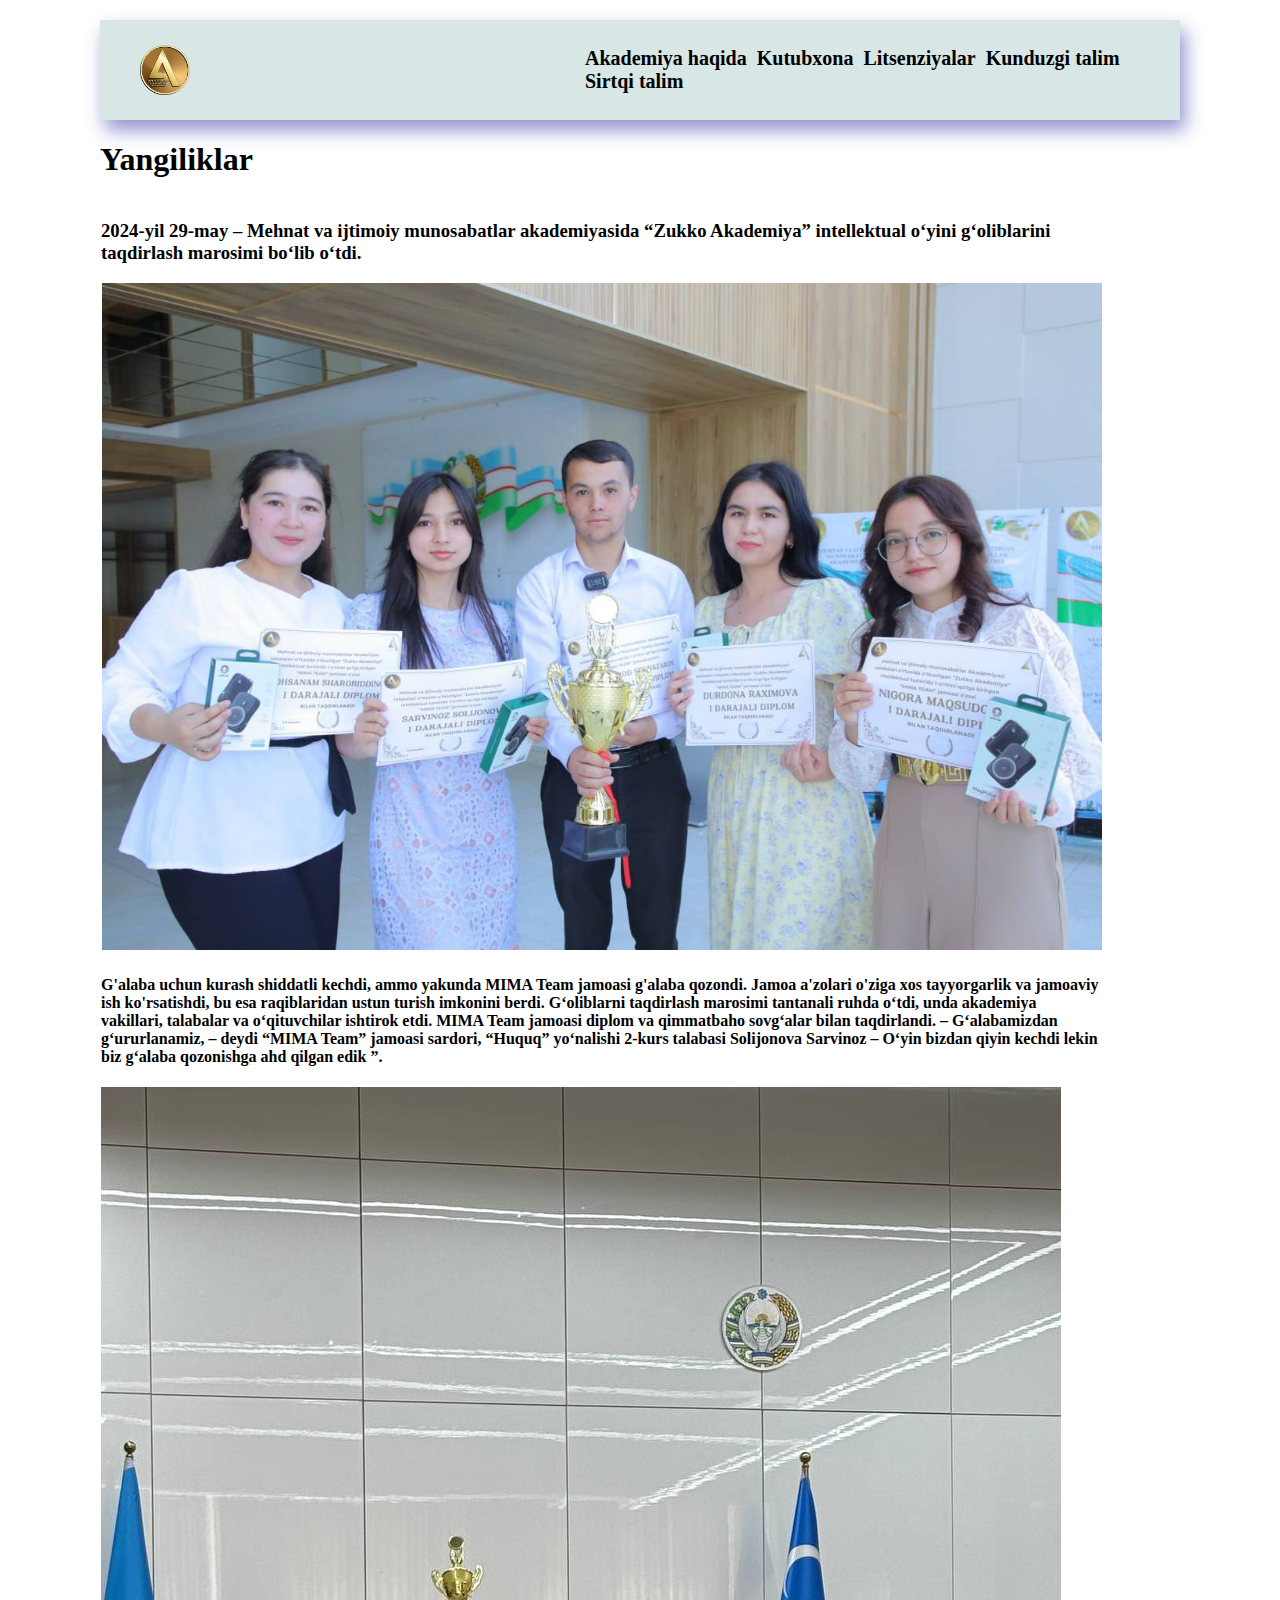
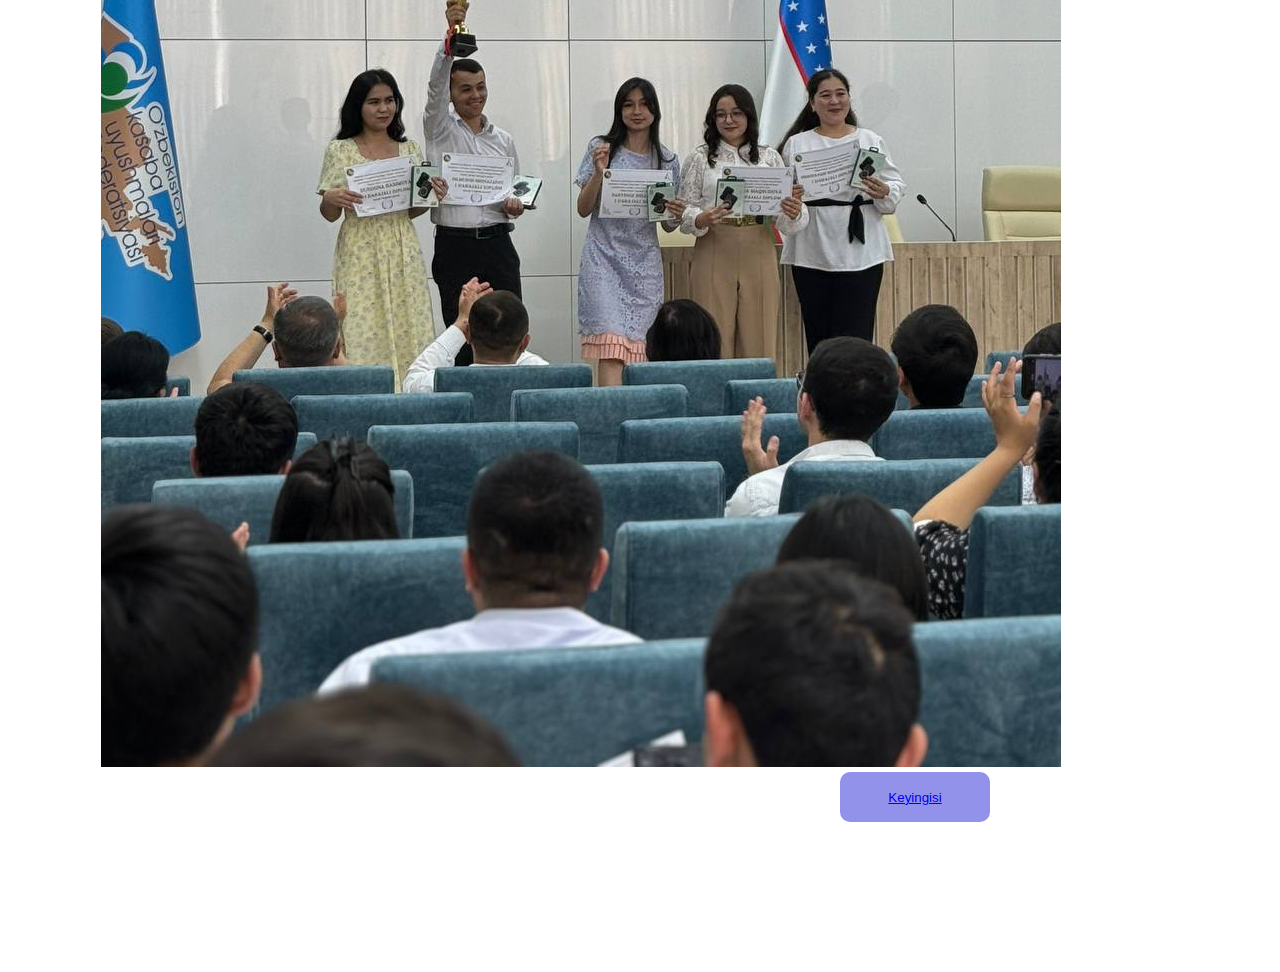
<file: index.html>
<!DOCTYPE html>
<html lang="en">
<head>
    <meta charset="UTF-8">
    <meta http-equiv="X-UA-Compatible" content="IE=edge">
    <meta name="viewport" content="width=device-width, initial-scale=1.0">
    <title>Document</title>
    <link rel="stylesheet" href="style.css">
</head>
<body>
    <div class="container">
        <div class="navbar">
            <nav>
                <img src="mehnat.png" alt="" class="logo">
                <ul>
                    
                    <li><a href="index.html">Akademiya haqida</a></li> 
                    <li><a href="kutubxona.html">Kutubxona</a></li> 
                    <li><a href="litsenziya.html">Litsenziyalar</a></li> 
                    <li><a href="kunduz.html">Kunduzgi talim</a></li> 
                    <li><a href="sirtqi.html">Sirtqi talim</a></li>
                </ul>
            </nav>
        </div>
        <h1>Yangiliklar</h1>
        <div class="yangilik">
            <h3>2024-yil 29-may – Mehnat va ijtimoiy munosabatlar akademiyasida “Zukko Akademiya” intellektual o‘yini g‘oliblarini taqdirlash marosimi bo‘lib o‘tdi.</h3>
            <img src="zukkolar oyini.jpg" alt="" class="yangilik">
            <h4>      G'alaba uchun kurash shiddatli kechdi, ammo yakunda MIMA Team  jamoasi g'alaba qozondi. Jamoa a'zolari o'ziga xos tayyorgarlik va jamoaviy ish ko'rsatishdi, bu esa raqiblaridan ustun turish imkonini berdi.
                G‘oliblarni taqdirlash marosimi tantanali ruhda o‘tdi, unda akademiya vakillari, talabalar va o‘qituvchilar ishtirok etdi. MIMA Team jamoasi diplom va qimmatbaho sovg‘alar bilan taqdirlandi.
                – G‘alabamizdan g‘ururlanamiz, – deydi “MIMA Team” jamoasi sardori, “Huquq” yo‘nalishi 2-kurs talabasi Solijonova Sarvinoz – O‘yin bizdan qiyin kechdi lekin biz g‘alaba qozonishga ahd qilgan edik ”.</h4>
                <img src="zukkolar oyini2.jpg" alt="">
        </div>
        <button><a href="kutubxona.html">Keyingisi</a></button>
    </div>
</body>
</html>
</file>
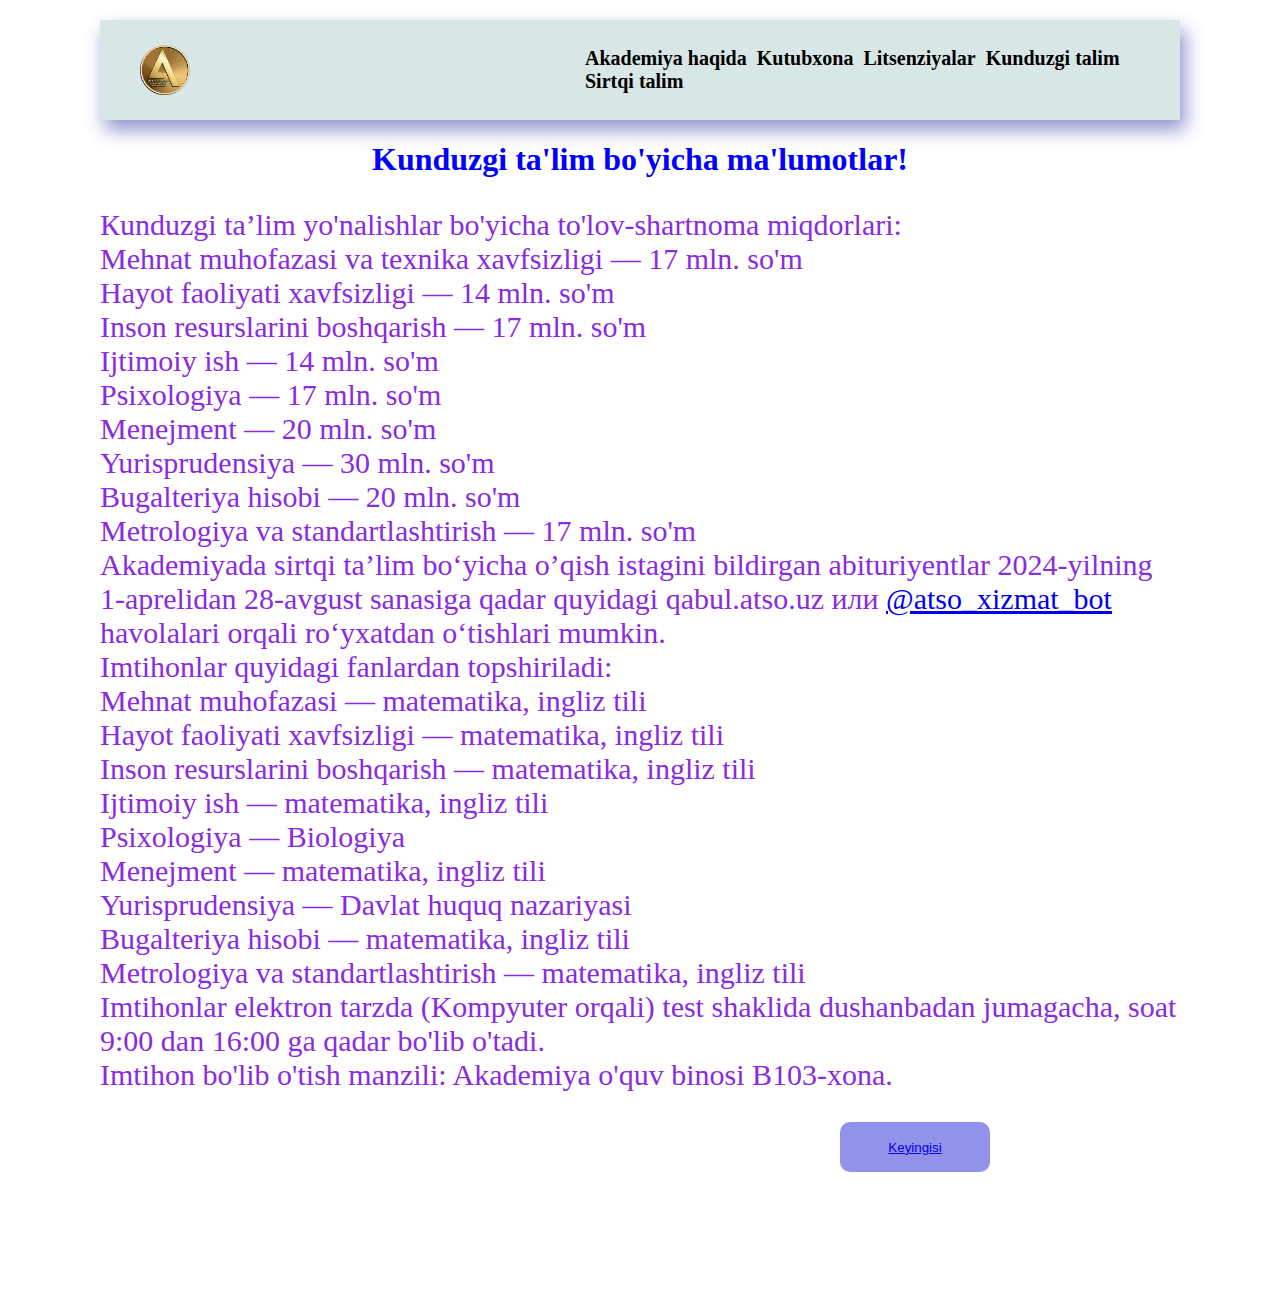
<file: kunduz.html>
<!DOCTYPE html>
<html lang="en">
<head>
    <meta charset="UTF-8">
    <meta http-equiv="X-UA-Compatible" content="IE=edge">
    <meta name="viewport" content="width=device-width, initial-scale=1.0">
    <title>Document</title>
    <link rel="stylesheet" href="style.css">
</head>
<body>
    <div class="container">
        <div class="navbar">
            <nav>
                <img src="mehnat.png" alt="" class="logo">
                <ul>
                    
                    <li><a href="index.html">Akademiya haqida</a></li> 
                    <li><a href="kutubxona.html">Kutubxona</a></li> 
                    <li><a href="litsenziya.html">Litsenziyalar</a></li> 
                    <li><a href="kunduz.html">Kunduzgi talim</a></li> 
                    <li><a href="sirtqi.html">Sirtqi talim</a></li>
                </ul>
            </nav>
        </div>
        <div class="malumot">
            <h1 class="bosh">Kunduzgi ta'lim bo'yicha ma'lumotlar!</h1>
            <p class="malumot2">
                Кunduzgi ta’lim yo'nalishlar bo'yicha to'lov-shartnoma miqdorlari: <br>

                     Mehnat muhofazasi va texnika xavfsizligi — 17 mln. so'm <br>

                     Hayot faoliyati xavfsizligi — 14 mln. so'm <br>

                     Inson resurslarini boshqarish — 17 mln. so'm <br>

                     Ijtimoiy ish — 14 mln. so'm <br>

                     Psixologiya — 17 mln. so'm <br>

                     Menejment — 20 mln. so'm <br>

                     Yurisprudensiya — 30 mln. so'm <br>

                     Bugalteriya hisobi — 20 mln. so'm <br>

                     Metrologiya va standartlashtirish — 17 mln. so'm <br>

                     Akademiyada sirtqi ta’lim bo‘yicha o’qish istagini bildirgan abituriyentlar 2024-yilning 1-aprelidan 28-avgust sanasiga qadar quyidagi qabul.atso.uz или <a href="https://t.me/atso_xizmatlar_bot">@atso_xizmat_bot</a>  havolalari orqali ro‘yxatdan o‘tishlari mumkin. <br>

                     Imtihonlar quyidagi fanlardan topshiriladi: <br>

                     Mehnat muhofazasi — matematika, ingliz tili <br>

                     Hayot faoliyati xavfsizligi — matematika, ingliz tili <br>

                     Inson resurslarini boshqarish — matematika, ingliz tili <br>

                     Ijtimoiy ish — matematika, ingliz tili <br>

                     Psixologiya — Biologiya <br>

                     Menejment — matematika, ingliz tili <br>

                     Yurisprudensiya — Davlat huquq nazariyasi <br>

                     Bugalteriya hisobi — matematika, ingliz tili <br>

                     Metrologiya va standartlashtirish — matematika, ingliz tili <br>

                     Imtihonlar elektron tarzda (Kompyuter orqali) test shaklida dushanbadan jumagacha, soat 9:00 dan 16:00 ga qadar bo'lib o'tadi.  <br>

                     Imtihon bo'lib o'tish manzili: Akademiya o'quv binosi B103-xona. <br>
            </p>
        </div>
        <button><a href="sirtqi.html">Keyingisi</a></button>
    </div>
</body>
</html>
</file>
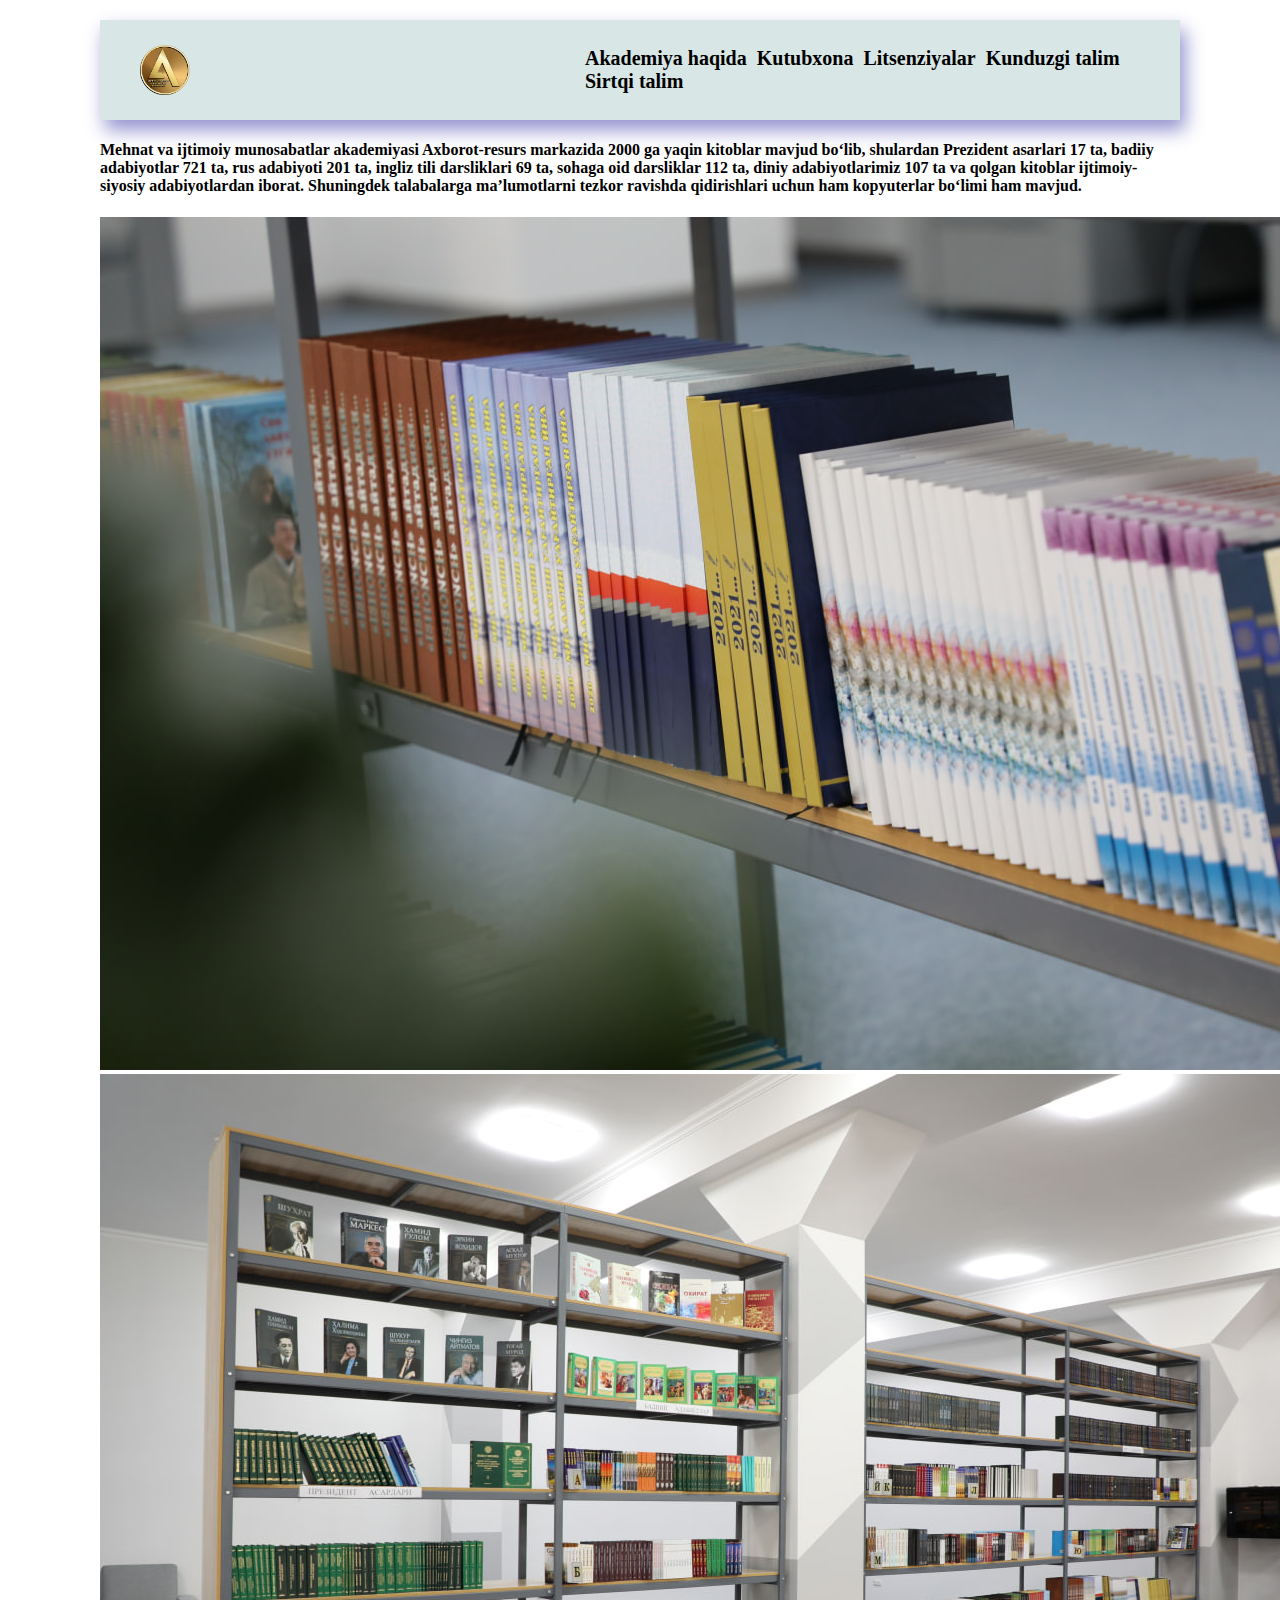
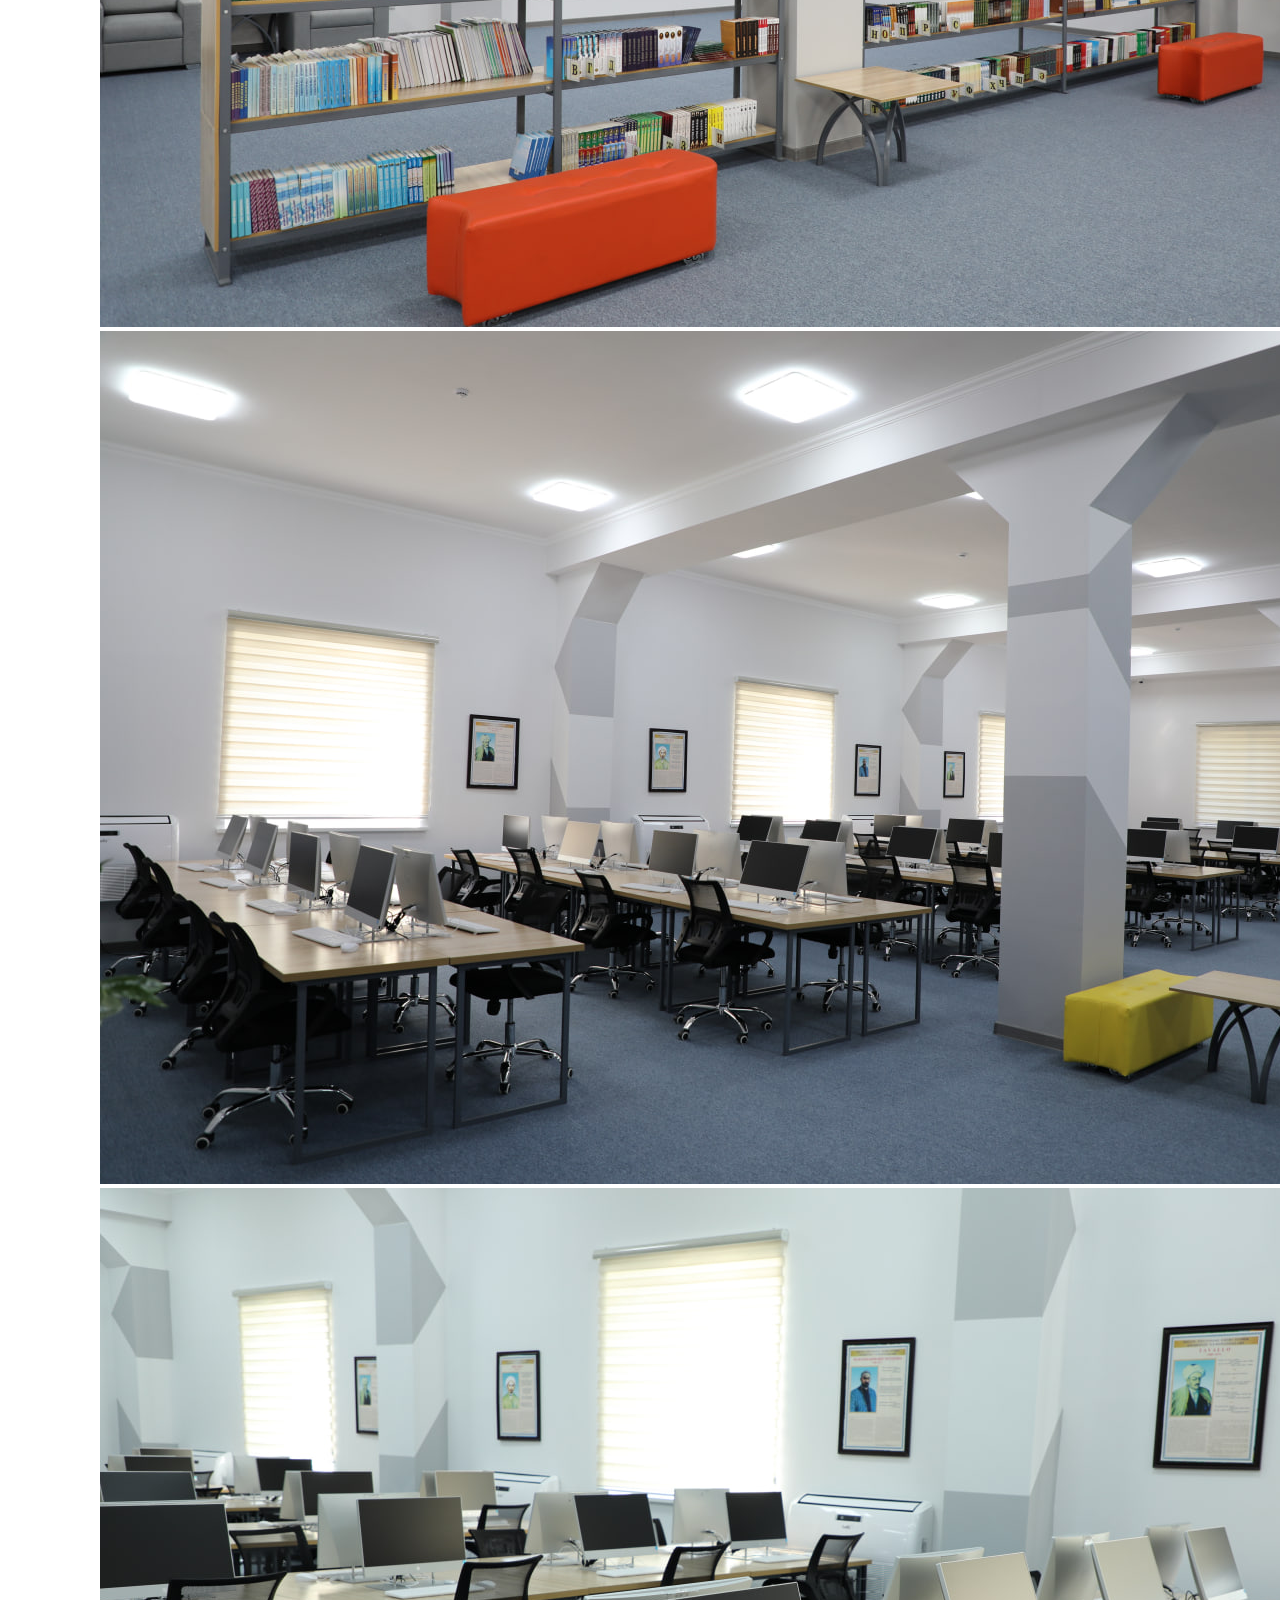
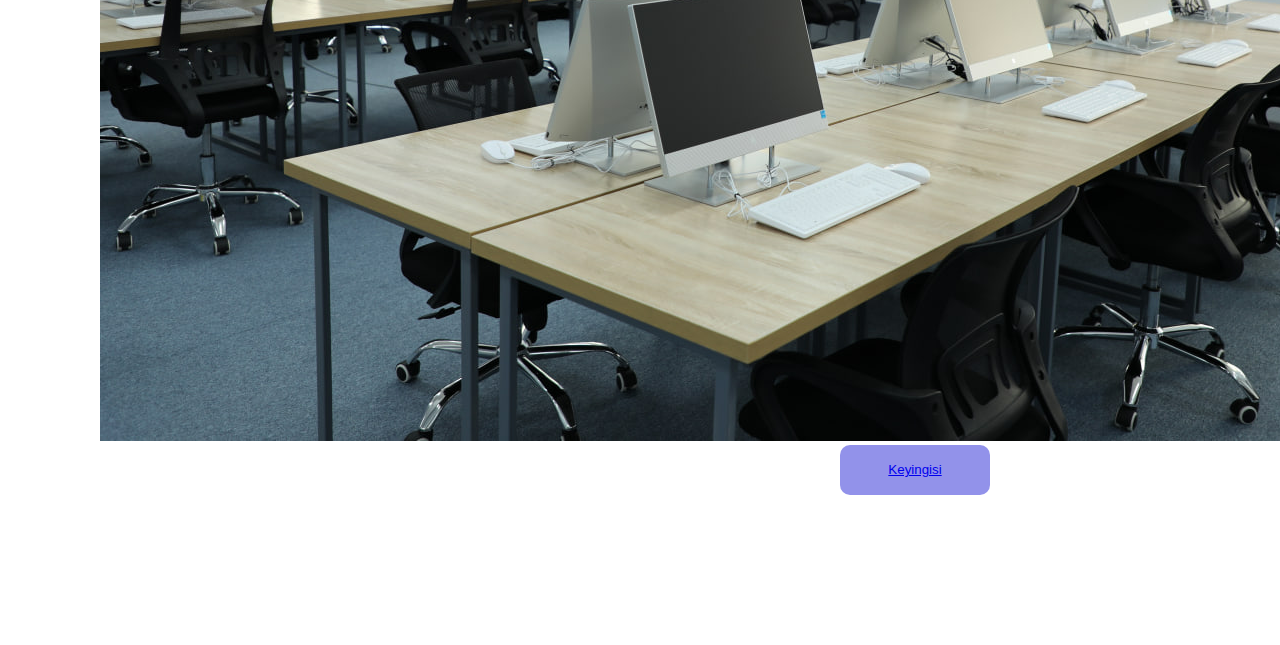
<file: kutubxona.html>
<!DOCTYPE html>
<html lang="en">
<head>
    <meta charset="UTF-8">
    <meta http-equiv="X-UA-Compatible" content="IE=edge">
    <meta name="viewport" content="width=device-width, initial-scale=1.0">
    <title>Document</title>
    <link rel="stylesheet" href="style.css">
</head>
<body>
    <div class="container">
        <div class="navbar">
            <nav>
                <img src="mehnat.png" alt="" class="logo">
                <ul>
                    
                    <li><a href="index.html">Akademiya haqida</a></li> 
                    <li><a href="kutubxona.html">Kutubxona</a></li> 
                    <li><a href="litsenziya.html">Litsenziyalar</a></li> 
                    <li><a href="kunduz.html">Kunduzgi talim</a></li> 
                    <li><a href="sirtqi.html">Sirtqi talim</a></li>
                </ul>
            </nav>
        </div>
        <div class="rasmlar">
            <h4>Mehnat va ijtimoiy munosabatlar akademiyasi Axborot-resurs markazida 2000 ga yaqin kitoblar mavjud bo‘lib, shulardan Prezident asarlari 17 ta, badiiy adabiyotlar 721 ta, rus adabiyoti 201 ta, ingliz tili darsliklari 69 ta, sohaga oid darsliklar 112 ta, diniy adabiyotlarimiz 107 ta va qolgan kitoblar ijtimoiy-siyosiy adabiyotlardan iborat. Shuningdek talabalarga maʼlumotlarni tezkor ravishda qidirishlari uchun ham kopyuterlar bo‘limi ham mavjud.</h4>
            <img src="Kutubxona 4.jpg" alt="">
            <img src="Kutubxona 5.jpg" alt="">
            <img src="Kutubxona 6.jpg" alt="">
            <img src="Kutubxona 9.jpg" alt="">
        </div>
        <button><a href="litsenziya.html">Keyingisi</a></button>
        
    </div>
</body>
</html>
</file>
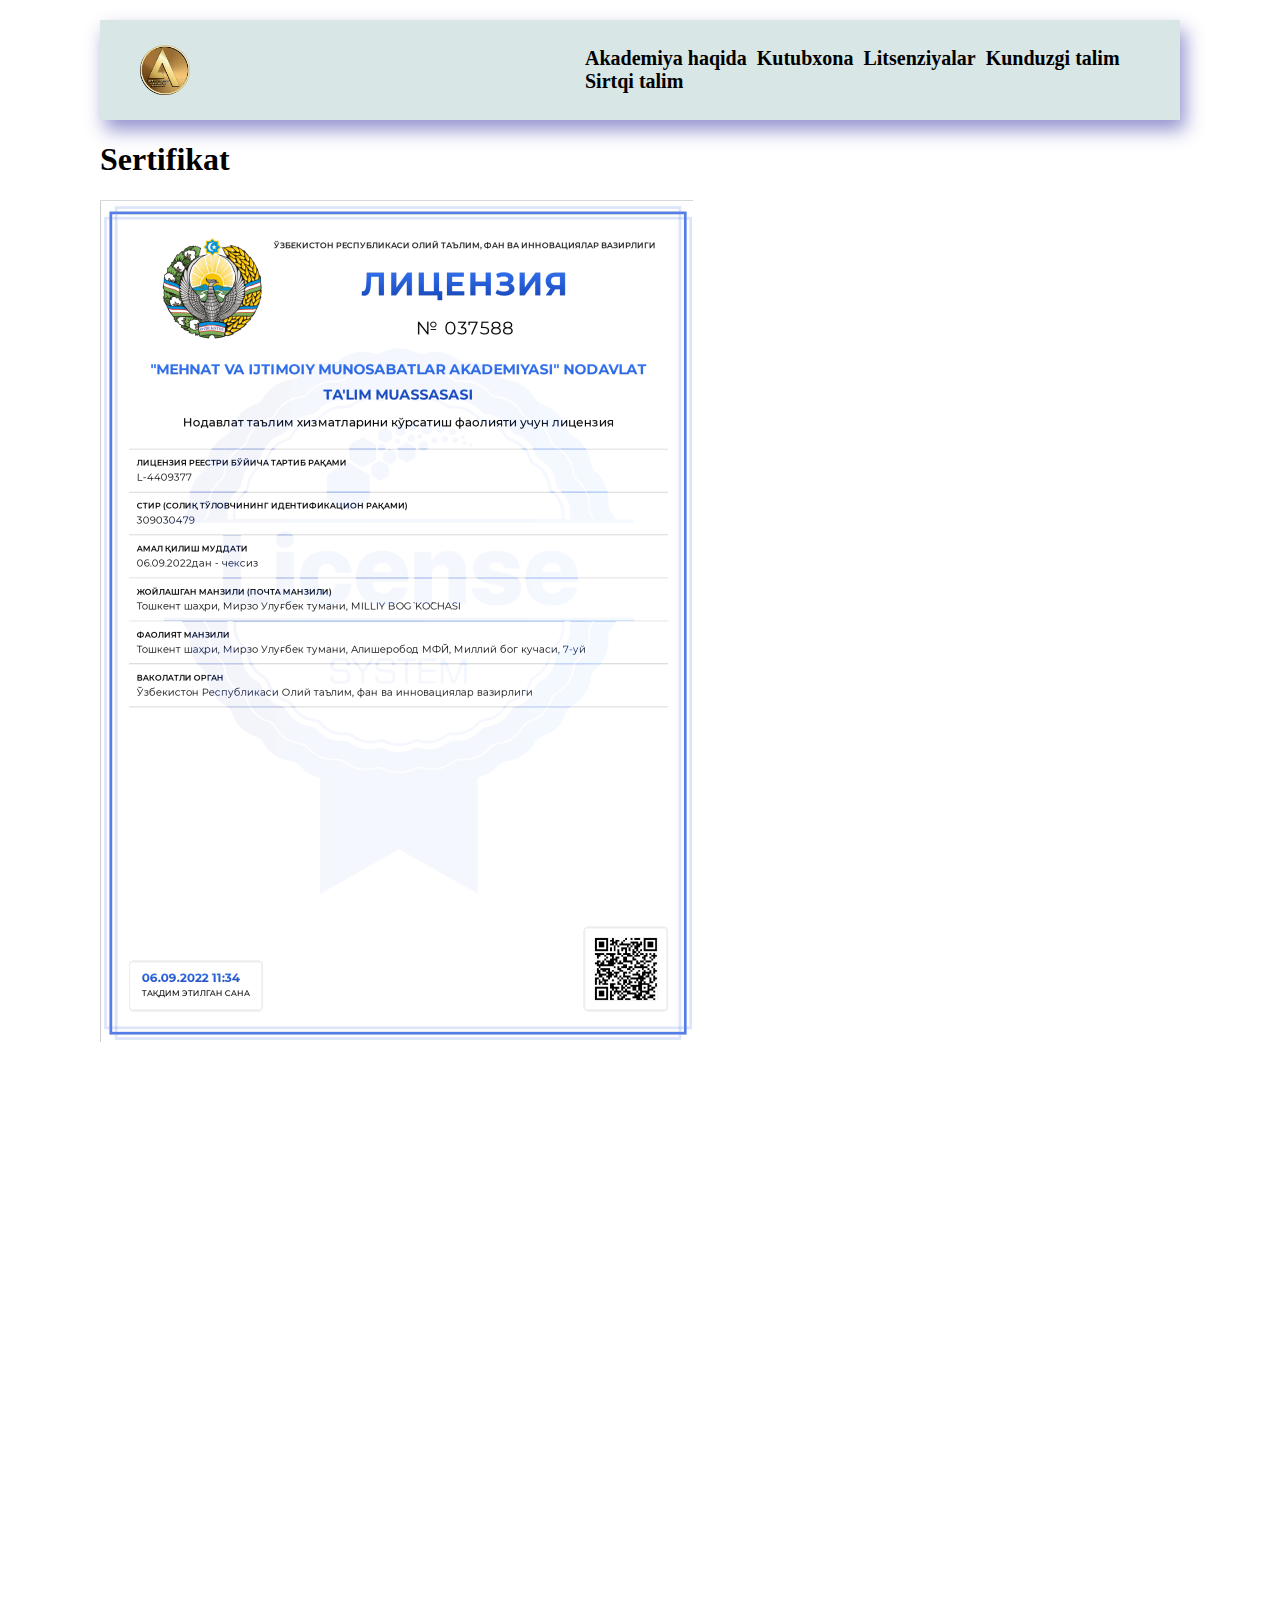
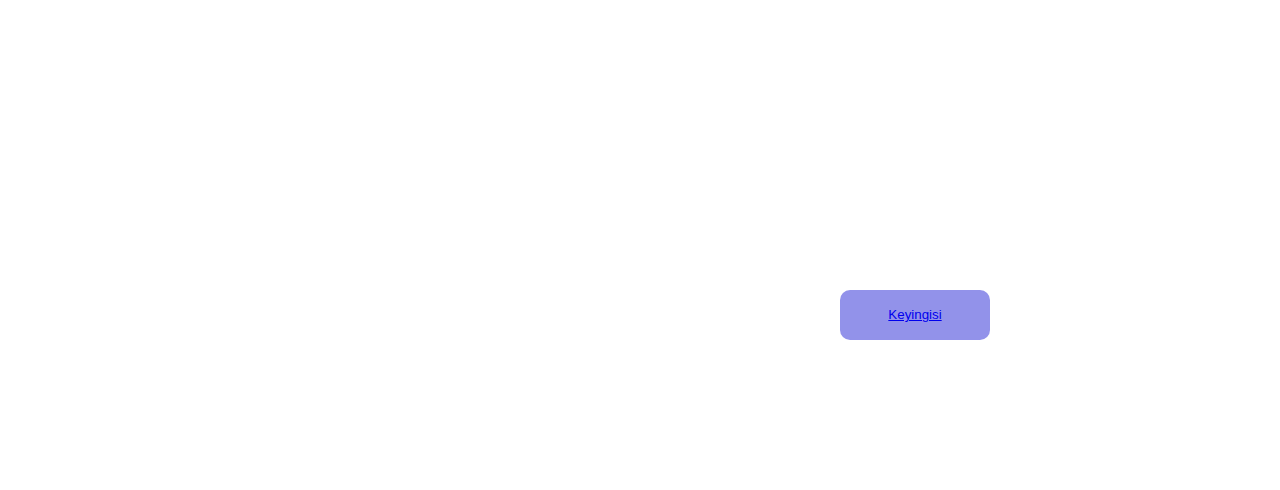
<file: litsenziya.html>
<!DOCTYPE html>
<html lang="en">
<head>
    <meta charset="UTF-8">
    <meta http-equiv="X-UA-Compatible" content="IE=edge">
    <meta name="viewport" content="width=device-width, initial-scale=1.0">
    <title>Document</title>
    <link rel="stylesheet" href="style.css">
</head>
<body>
    <div class="container">
        <div class="navbar">
            <nav>
                <img src="mehnat.png" alt="" class="logo">
                <ul>
                    
                    <li><a href="index.html">Akademiya haqida</a></li> 
                    <li><a href="kutubxona.html">Kutubxona</a></li> 
                    <li><a href="litsenziya.html">Litsenziyalar</a></li> 
                    <li><a href="kunduz.html">Kunduzgi talim</a></li> 
                    <li><a href="sirtqi.html">Sirtqi talim</a></li>
                </ul>
            </nav>
        </div>
        <div class="certifikat">
            <h1>Sertifikat</h1>
            <div class="box">
                <img src="Sertificat MIMA.png" alt="">
                <iframe src="https://www.google.com/maps/embed?pb=!1m18!1m12!1m3!1d11983.934412298147!2d69.39108341932294!3d41.330969911535256!2m3!1f0!2f0!3f0!3m2!1i1024!2i768!4f13.1!3m3!1m2!1s0x38aef7db9b04351d%3A0xcebbbdf12be271e1!2sFVV%20Akademiyasi%20huzuridagi%20Fuqaro%20muhofazasi%20instituti!5e0!3m2!1sru!2s!4v1723662874517!5m2!1sru!2s" width="600" height="450" style="border:0;" allowfullscreen="" loading="lazy" referrerpolicy="no-referrer-when-downgrade"></iframe>
            </div>
        </div>
        <button><a href="kunduz.html">Keyingisi</a></button>
    </div>
</body>
</html>
</file>
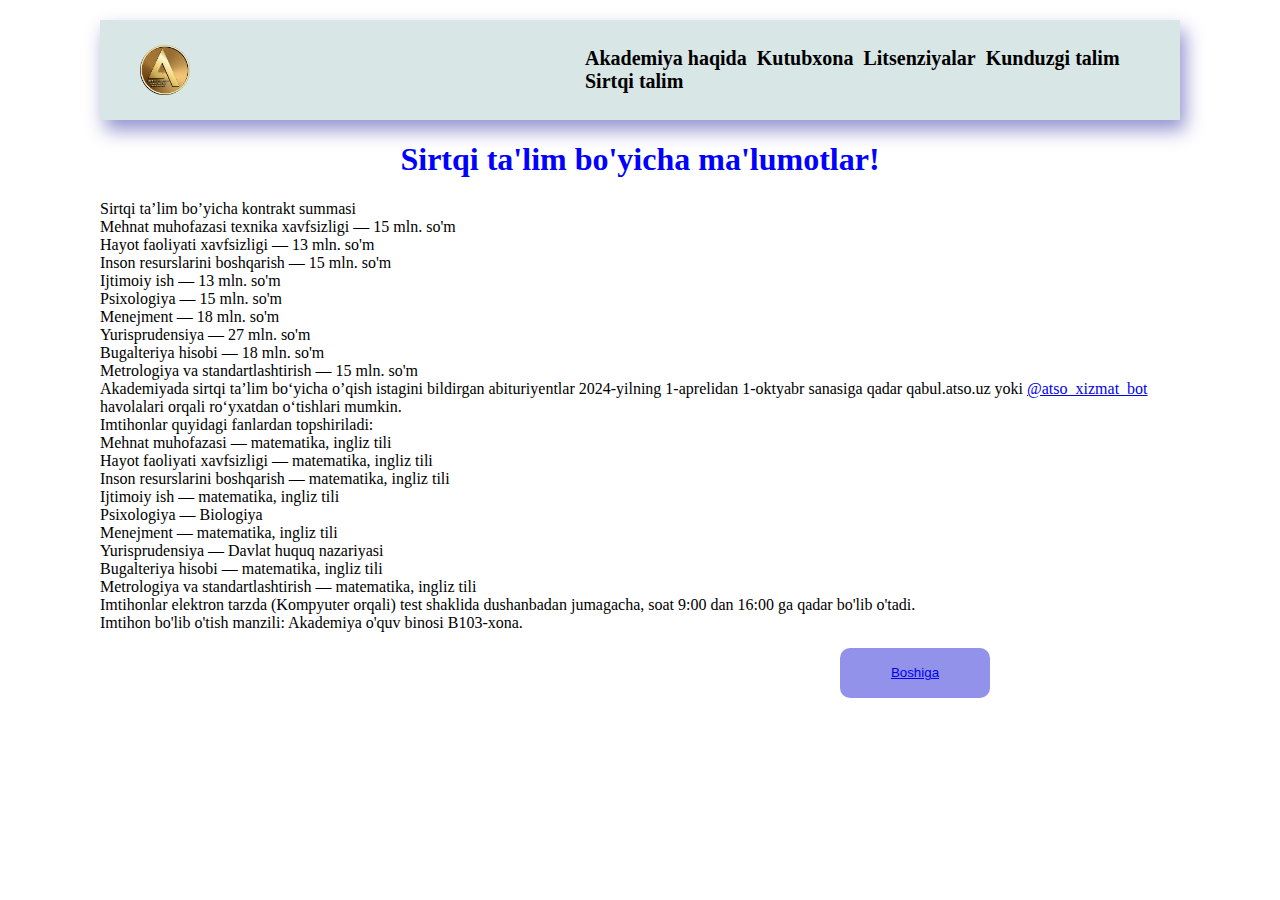
<file: sirtqi.html>
<!DOCTYPE html>
<html lang="en">
<head>
    <meta charset="UTF-8">
    <meta http-equiv="X-UA-Compatible" content="IE=edge">
    <meta name="viewport" content="width=device-width, initial-scale=1.0">
    <title>Document</title>
    <link rel="stylesheet" href="style.css">
</head>
<body>
    <div class="container">
        <div class="navbar">
            <nav>
                <img src="mehnat.png" alt="" class="logo">
                <ul>
                    
                    <li><a href="index.html">Akademiya haqida</a></li> 
                    <li><a href="kutubxona.html">Kutubxona</a></li> 
                    <li><a href="litsenziya.html">Litsenziyalar</a></li> 
                    <li><a href="kunduz.html">Kunduzgi talim</a></li> 
                    <li><a href="sirtqi.html">Sirtqi talim</a></li>
                </ul>
            </nav>
        </div>
        <div class="malumot">
            <h1 class="bosh">Sirtqi ta'lim bo'yicha ma'lumotlar!</h1>
            <p>
                Sirtqi ta’lim bo’yicha kontrakt summasi <br>

             Mehnat muhofazasi texnika xavfsizligi — 15 mln. so'm <br>

             Hayot faoliyati xavfsizligi — 13 mln. so'm <br>

             Inson resurslarini boshqarish — 15 mln. so'm <br>

             Ijtimoiy ish — 13 mln. so'm <br>

             Psixologiya — 15 mln. so'm <br>

             Menejment — 18 mln. so'm <br>

             Yurisprudensiya — 27 mln. so'm <br>

             Bugalteriya hisobi — 18 mln. so'm <br>

             Metrologiya va standartlashtirish — 15 mln. so'm <br>

             Akademiyada sirtqi ta’lim bo‘yicha o’qish istagini bildirgan abituriyentlar 2024-yilning 1-aprelidan 1-oktyabr sanasiga qadar  qabul.atso.uz yoki <a href="https://t.me/atso_xizmatlar_bot">@atso_xizmat_bot</a>  havolalari orqali ro‘yxatdan o‘tishlari mumkin. <br>

             Imtihonlar quyidagi fanlardan topshiriladi: <br>

             Mehnat muhofazasi — matematika, ingliz tili <br>

             Hayot faoliyati xavfsizligi — matematika, ingliz tili <br>

             Inson resurslarini boshqarish — matematika, ingliz tili <br>

             Ijtimoiy ish — matematika, ingliz tili <br>

             Psixologiya — Biologiya <br>

             Menejment — matematika, ingliz tili <br>

             Yurisprudensiya — Davlat huquq nazariyasi <br>

             Bugalteriya hisobi — matematika, ingliz tili <br>

             Metrologiya va standartlashtirish — matematika, ingliz tili <br>

             Imtihonlar elektron tarzda (Kompyuter orqali) test shaklida dushanbadan jumagacha, soat 9:00 dan 16:00 ga qadar bo'lib o'tadi.  <br>

             Imtihon bo'lib o'tish manzili: Akademiya o'quv binosi B103-xona. <br>
            </p>
        </div>
        <button><a href="index.html"> Boshiga</a></button>
    </div>
</body>
</html>
</file>
<file: style.css>
body{
    margin: 0;
    padding: 0;
}
.container{
    margin: 20px 100px;
    margin-bottom: 200px;
}
nav{
    display: flex;
    align-items: center;
    width: 100%;
    height: 100px;
    background-color: rgb(216, 230, 230);
    box-shadow: 5px 10px 18px rgb(146, 146, 207);
}
nav ul li{
   float: left;
   margin: 0 5px;
   font-size: 20px;
   list-style: none;
}
nav ul li a  {
    text-decoration: none;
    color: black;
    font-weight: bold;
}
.logo{
    margin-right: 350px;
    margin-left: 40px;
    width: 50px;
}
nav ul li a:hover{
    border-bottom: 1px solid black;
}
.yangilik{
    width: 1000px;
    border: 0.5px solid white;
}
button{
    width: 150px;
    height: 50px;
    background: rgb(146, 146, 234);
    border: none;
    float: right;
    margin-right: 190px;
    border-radius: 10px;
    transition: 0.5s;
}
button:hover{
    background: blueviolet;
    color: chartreuse;
}
iframe{
    margin-bottom: 390px;
    margin-left: 20px;
}
.malumot2{
    font-size: 30px;
    color: blueviolet;
}
.bosh{
    text-align: center;
    color: blue;
}
</file>
